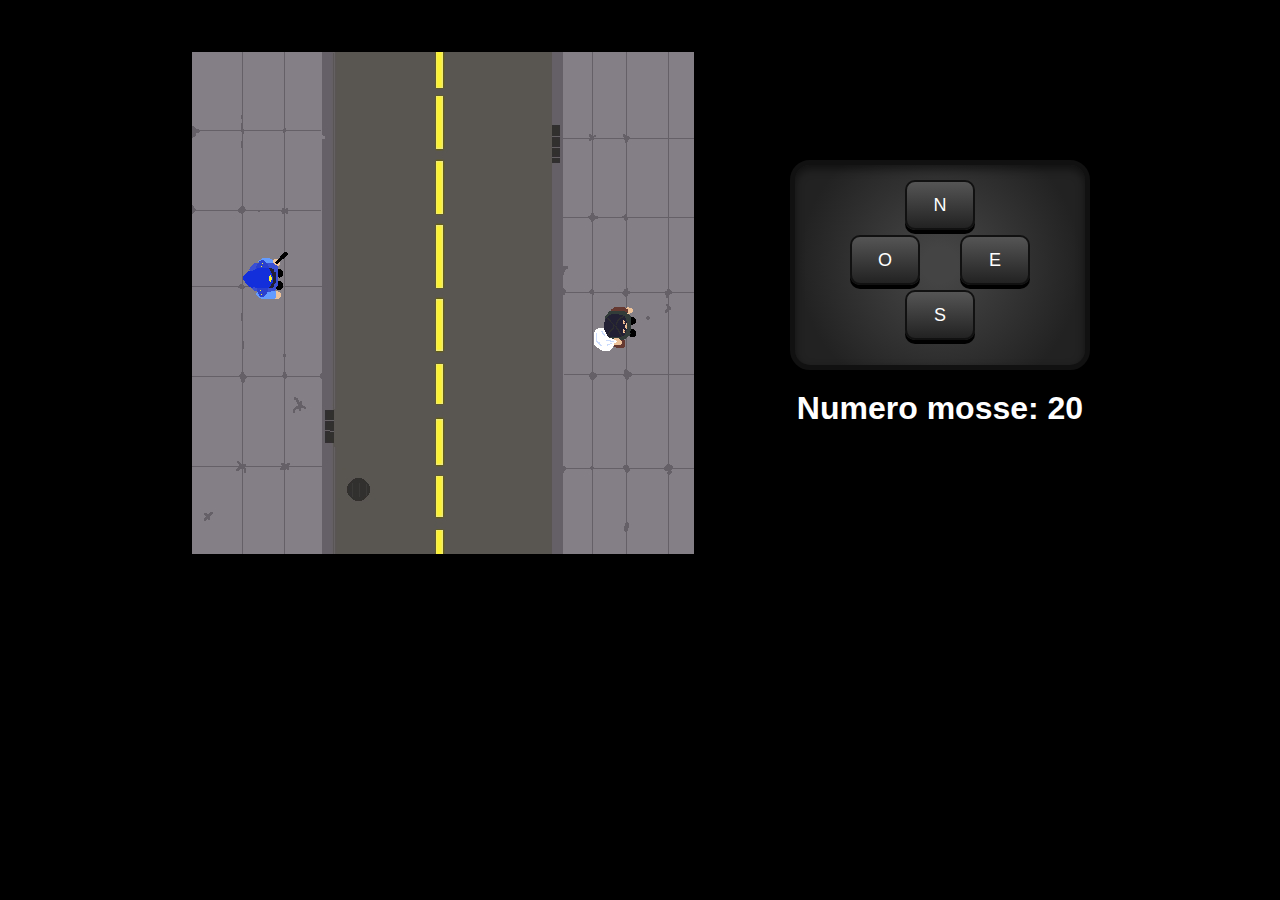
<file: index.html>
<!doctype html>
<html>
<head>
	<meta name="viewport" content="width=device-width, initial-scale=1.0" />
	<link href="static/css/guardie_e_ladri.css" rel="stylesheet" />
	<meta charset="utf-8" />
	<title>Guardie e ladri</title>
</head>

<body>
	<div id="container">
		<div id="stanza" style="background-image: url(static/imgs/background-1.jpg);">

			<div id="guardia" style="top: 200px; left: 50px;"><img id="guardia-sprite" src="static/imgs/guard-idle.png"></div>
			<div id="ladro" style="top: 250px; left: 400px;"><img src="static/imgs/thief-idle.png"></div>
		</div>
		<div id="inputoutput">
			<div id="pulsanti">
				<button class="pulsante up" id="nord">N</button><br />
				<button class="pulsante left" id="ovest">O</button> <button class="pulsante right" id="est">E</button><br />
				<button class="pulsante down" id="sud">S</button>
			</div>
			<div id="pulsante2">
				<button id="ritenta">RITENTA</button>
			</div>
			<div id="pulsante3">
				<button id="nextLevel">LIVELLO SUCCESSIVO</button>
			</div>
			
			<div id="esito">
				Numero mosse: 20 
			</div>
		</div>
	</div>
	<script src="static/js/guardie_e_ladri.js"></script>
</body>
</html>
</file>
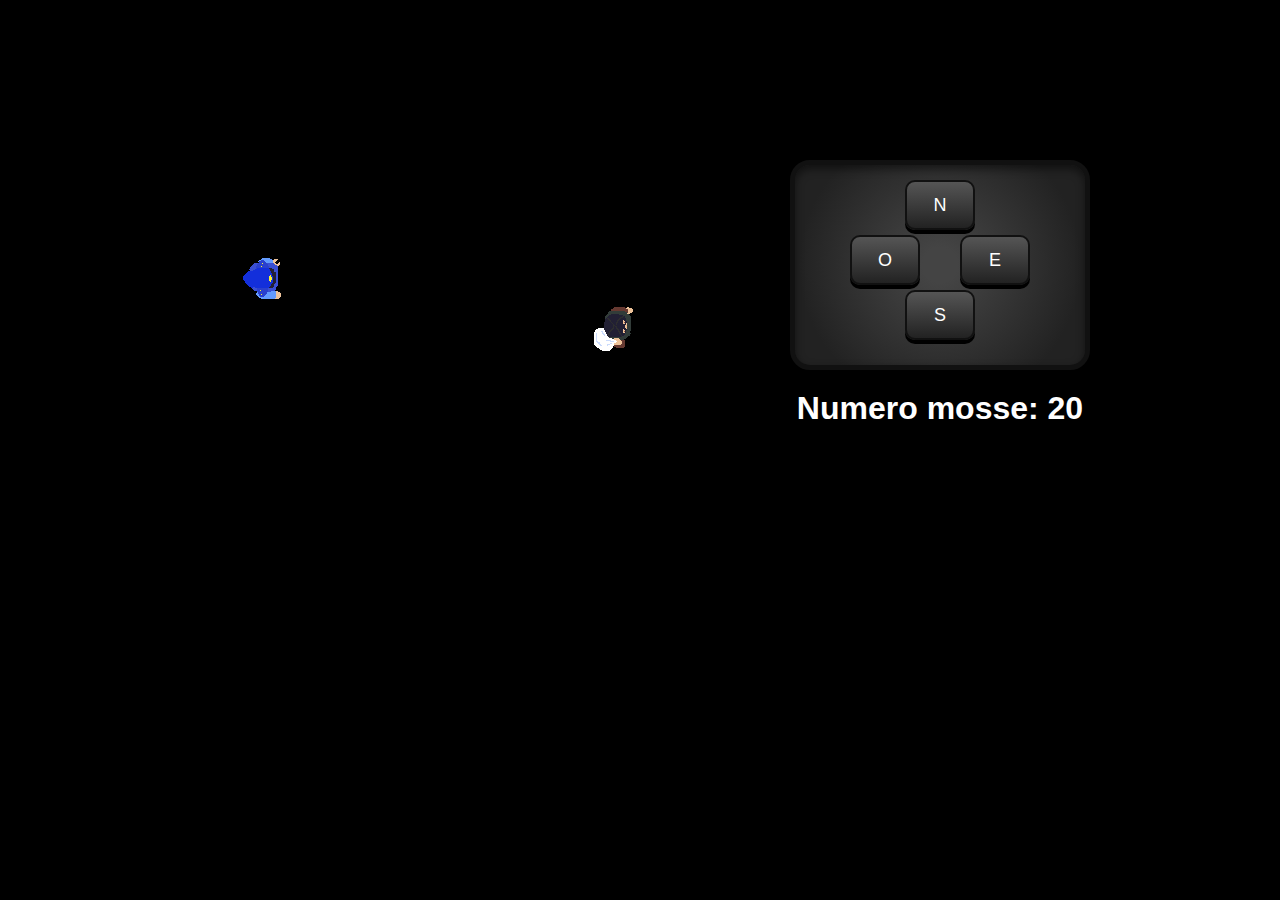
<file: guardie_e_ladri.html>
<!doctype html>
<html>
<head>
	<meta name="viewport" content="width=device-width, initial-scale=1.0" />
	<link href="static/css/guardie_e_ladri.css" rel="stylesheet" />
	<meta charset="utf-8" />
	<title>Guardie e ladri</title>
</head>

<body>
	<div id="container">
		<div id="stanza">

			<div id="guardia" style="top: 200px; left: 50px;"><img id="guardia-sprite" src="static/imgs/guard-idle.png"></div>
			<div id="ladro" style="top: 250px; left: 400px;"><img src="static/imgs/thief-idle.png"></div>
		</div>
		<div id="inputoutput">
			<div id="pulsanti">
				<button class="pulsante up" id="nord">N</button><br />
				<button class="pulsante left" id="ovest">O</button> <button class="pulsante right" id="est">E</button><br />
				<button class="pulsante down" id="sud">S</button>
			</div>
			<div id="pulsante2">
				<button id="ritenta">RITENTA</button>
			</div>
			<div id="pulsante3">
				<button id="nextLevel">LIVELLO SUCCESSIVO</button>
			</div>
			
			<div id="esito">
				Numero mosse: 20 
			</div>
		</div>
	</div>
	<script src="static/js/guardie_e_ladri.js"></script>
</body>
</html>
</file>
<file: static/css/guardie_e_ladri.css>
@charset "utf-8";

body {
	font-family: Arial;
	font-size: 24px;
	background-color: #000;
	color: #fff;
}

#container {
	width: 900px;
	height: 700px;
	border: 0px;
	margin-top: 50px;
	margin-left: auto;
	margin-right: auto;
}

#stanza {
	position: relative;
	width: 502px;
	height: 502px;
	float: left;
	border: 2px solid rgb(0, 0, 0);
	/*background-image: url("../imgs/background-1.jpg"); */
	background-repeat: no-repeat;
	background-position: center;
	background-size: cover;
}

#guardia, #ladro {
	width: 46px;
	height: 35px;
	text-align: center;
	/* border: 2px solid white; */
	position: absolute;
}

#guardia {
	z-index: 5;
}


#inputoutput {
	position: relative;
	margin-top: 100px;
	float: right;
	width: 300px;
	height: 300px;
}

#pulsanti {
	display: grid;
    grid-template-columns: 50px 50px 50px;
    grid-template-rows: 50px 50px 50px;
    gap: 5px;
    justify-content: center;
    align-items: center;
    margin-top: 10px;
    position: relative;
    height: 180px;
    background: radial-gradient(circle, #444 10%, #222 80%);
    border-radius: 20px;
    border: 5px solid #111;
    box-shadow: inset 0 4px 8px rgba(0, 0, 0, 0.5), 0 4px 8px rgba(0, 0, 0, 0.3);
	padding-top: 20px;
	padding-right: 20px;
	margin-bottom: 20px;

}

.up {
    grid-column: 2;
    grid-row: 1;
}

.left {
    grid-column: 1;
    grid-row: 2;
}

.right {
    grid-column: 3;
    grid-row: 2;
}

.down {
    grid-column: 2;
    grid-row: 3;
}

.pulsante {
	width: 70px;
    height: 50px;
    background: linear-gradient(to bottom, #555, #222);
    color: white;
    border: 2px solid #111;
    border-radius: 10px;
    font-size: 18px;
    cursor: pointer;
    box-shadow: 0 4px #000;
    transition: 0.1s;
	margin-bottom: 10px;
}


.pulsante:active {
    box-shadow: 0 2px #000;
    transform: translateY(2px);
}

#esito {
	width: 300px;
	height: 100px;
	border: 0px;
	font-family: Arial;
	text-align: center;
	font-weight: bold;
	font-size: 32px;
}

#pulsante2{
	display: none;
	width: 300px;
	height: 120px;
	border: 0px;
	text-align: center;
	line-height: 1.5;
}

#ritenta{
	background: linear-gradient(to bottom, #888, #555);
    color: #fff;
    font-family: 'Press Start 2P', cursive; /* Font stile retrò */
    font-size: 14px;
    border: 3px solid #222;
    padding: 12px 20px;
    text-transform: uppercase;
    letter-spacing: 2px;
    cursor: pointer;
    border-radius: 8px;
    transition: 0.1s ease-in-out;
    text-align: center;
    display: inline-block;
}

#ritenta:active{
	box-shadow: 0 2px #552200, 0 4px #000 inset;
    transform: translateY(2px);
}

#pulsante3 {
	display: none;
	width: 300px;
	height: 120px;
	border: 0px;
	text-align: center;
	line-height: 1.5;
}

#nextLevel {
	background: linear-gradient(to bottom, #00aa00, #006600);
    color: #fff;
    font-family: 'Press Start 2P', cursive; /* Stile pixelato retrò */
    font-size: 14px;
    border: 3px solid #003300;
    padding: 12px 20px;
    text-transform: uppercase;
    letter-spacing: 2px;
    cursor: pointer;
    border-radius: 8px;
    transition: 0.1s ease-in-out;
    text-align: center;
    display: inline-block;
}
</file>
